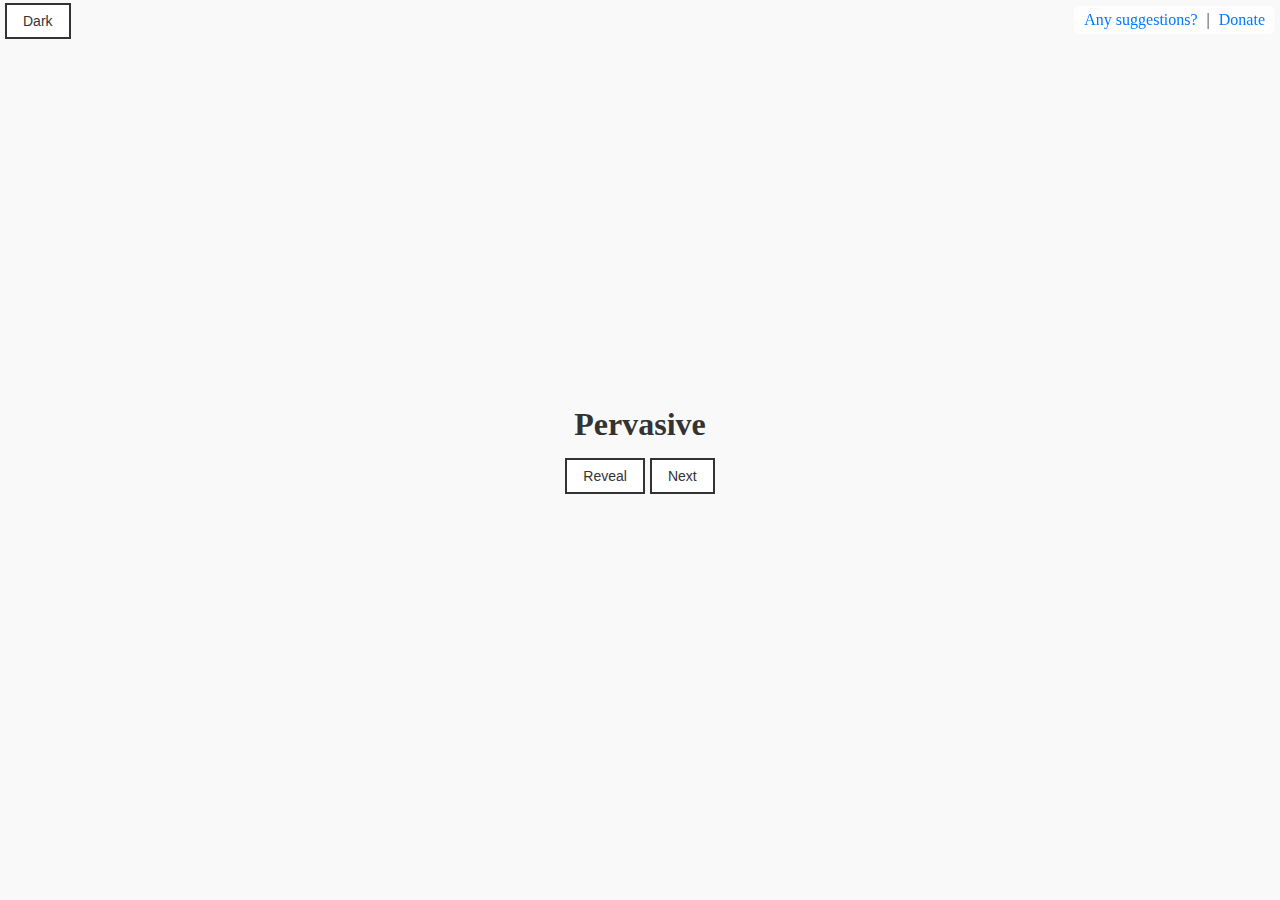
<file: index.html>
<!DOCTYPE html>
<html lang="en">
  <head>
    <meta charset="UTF-8" />
    <meta name="viewport" content="width=device-width, initial-scale=1.0" />
    <title>Random Word</title>
    <script type="module" src="script.js" defer></script>
    <link rel="stylesheet" href="style.css" />
  </head>
  <body>
    <div class="top-right">
      <p><a href="mailto:kk124572@outlook.com">Any suggestions?</a> | <a href="img/qr_code.html" target="_blank">Donate</a></p>
    </div>
    <button id="darkModeToggle">Dark</button>
    <h1 class="word">Random Word</h1>
    <p class="meaning"></p>
    <div class="btn">
      <button id="revealButton">Reveal</button>
      <button id="nextButton">Next</button>
    </div>
  </body>
</html>
</file>
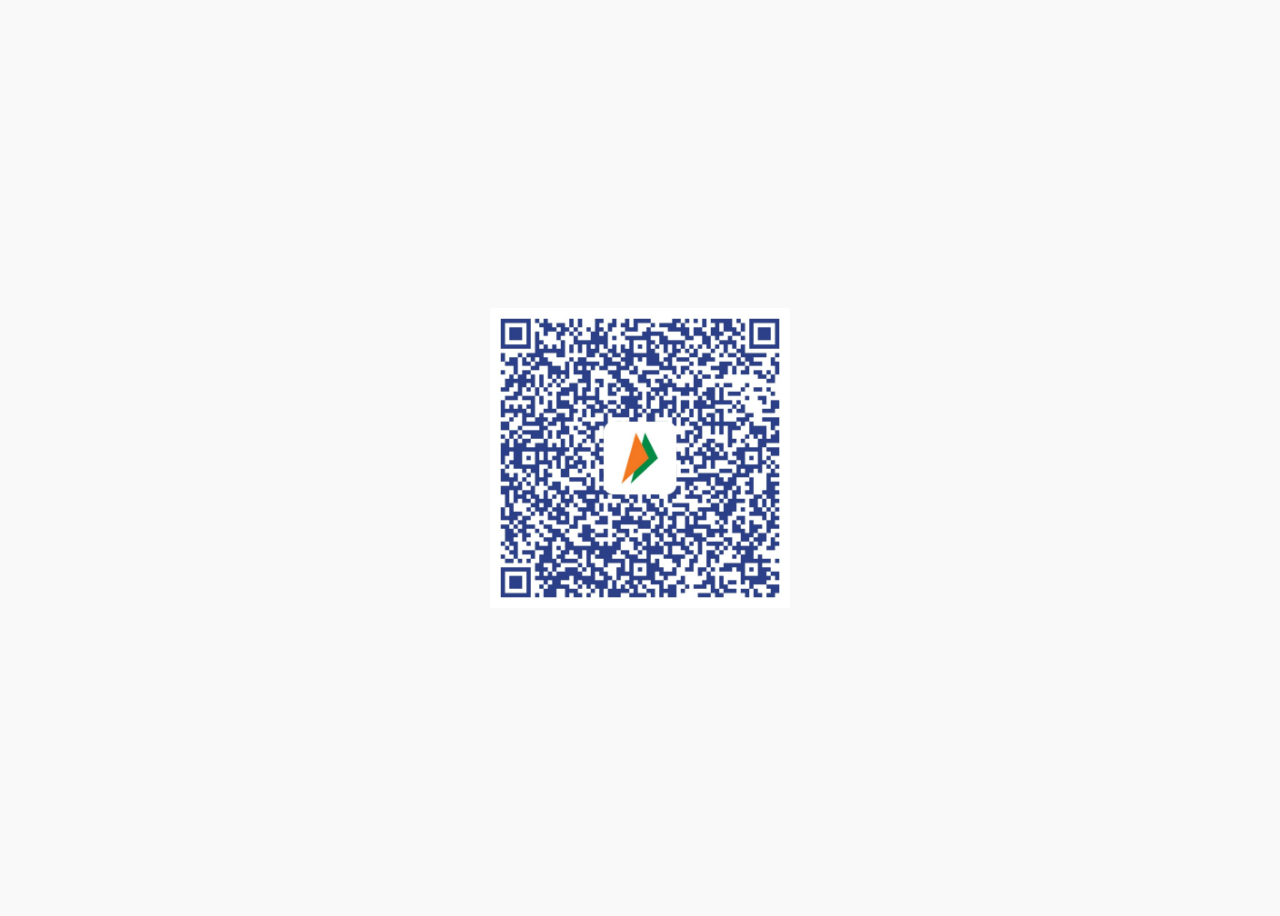
<file: img/qr_code.html>
<!DOCTYPE html>
<html lang="en">
  <head>
    <meta charset="UTF-8" />
    <meta name="viewport" content="width=device-width, initial-scale=1.0" />
    <title>Donate QR Code</title>
    <style>
      body {
        display: flex;
        justify-content: center;
        align-items: center;
        height: 100vh;
        background-color: #f9f9f9;
      }
      img {
        width: 300px;
        height: 300px;
      }
    </style>
  </head>
  <body>
    <img src="qr-code.jpg" alt="Donate QR Code">
  </body>
</html>
</file>
<file: style.css>
* {
  margin: 0;
  padding: 0;
  box-sizing: border-box;
}

body {
  display: flex;
  flex-direction: column;
  gap: 15px;
  height: 100vh;
  justify-content: center;
  align-items: center;
  padding: 10px;
  background-color: #f9f9f9;
  color: #333;
  transition: background-color 0.3s, color 0.3s;
}

body.dark-mode {
  background-color: #333;
  color: #f9f9f9;
}

.top-right {
  position: fixed;
  top: 6px;
  right: 5px;
  text-align: right;
  background-color: rgba(255, 255, 255, 0.8);
  padding: 5px;
  border-radius: 5px;
}

.top-right a {
  color: #007bff;
  text-decoration: none;
  margin: 0 5px;
}

.top-right a:hover {
  text-decoration: underline;
}

.btn {
  display: flex;
  gap: 5px;
}

button {
  padding: 8px 16px;
  font-size: 14px;
  border: 2px solid #333;
  background-color: #fff;
  color: #333;
  transition: background-color 0.3s, color 0.3s;
}

button:hover {
  cursor: pointer;
  background-color: #333;
  color: #fff;
}

p {
  font-size: 1rem;
  text-align: center;
}

.meaning {
  display: none;
}

#darkModeToggle {
  position: fixed;
  top: 3px;
  left: 5px;
  border: 2px solid;
}

#darkModeToggle.dark {
  color: white;
  background-color: #333;
}
</file>
